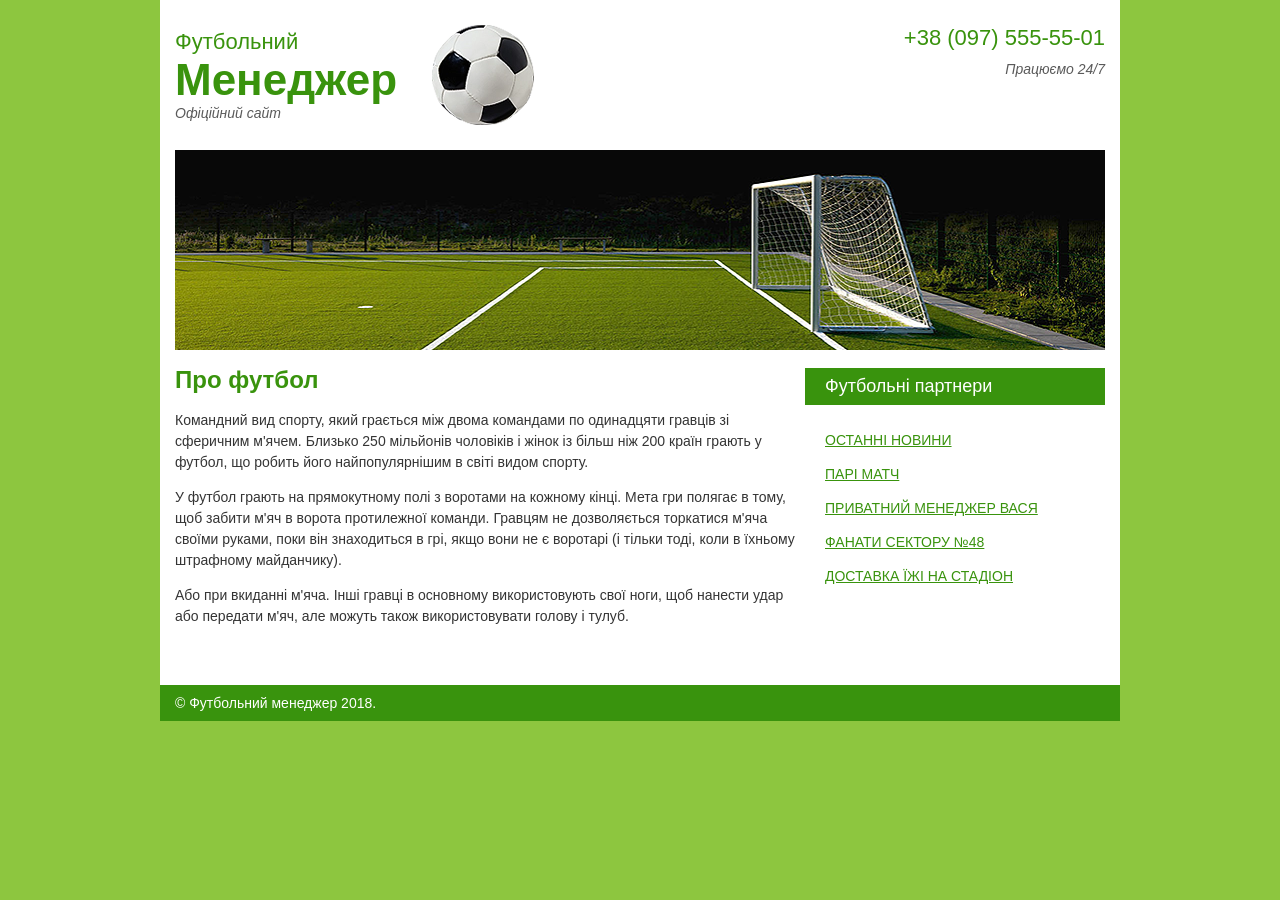
<file: index.html>
<!DOCTYPE html>
<html lang="uk">
<head>
    <meta charset="UTF-8">
    <meta http-equiv="X-UA-Compatible" content="IE=edge">
    <meta name="viewport" content="width=device-width, initial-scale=1.0">
    <title>Футбольний менеджер, офіційний сайт. Командний вид спорту - футбол.</title>
    <link rel="stylesheet" href="css/style.css">
</head>
<body>
    <div class="wrapper">
        <header class="header">
            <div class="logo">
                <p>Футбольний<strong>Менеджер</strong><i>Офіційний сайт</i></p>
                <picture>
                    <source srcset="img/ball.webp" type="image/webp">
                    <img src="img/ball.png" alt="Логотип Футбольного менеджера">
                </picture>
                </div>
            <div class="contacts">
                <p><a href="tel:+38 (097) 555-55-01">+38 (097) 555-55-01</a><i>Працюємо 24/7</i></p>
            </div>
        </header>
        <picture>
            <source src="img/picture.webp" type="image/webp">
            <img class='image' src="img/picture.png" alt="Про футбол на стадіоні Футбольного менеджера">
        </picture>
        <main class="main">
            <div class="content">
                
                    <h1>Про футбол</h1>
                    <p>Командний вид спорту, який грається між двома командами по одинадцяти гравців зі сферичним м'ячем. Близько 250 мільйонів чоловіків і жінок із більш ніж 200 країн грають у футбол, що робить його найпопулярнішим в світі видом спорту.</p>
                    <p>У футбол грають на прямокутному полі з воротами на кожному кінці. Мета гри полягає в тому, щоб забити м'яч в ворота протилежної команди. Гравцям не дозволяється торкатися м'яча своїми руками, поки він знаходиться в грі, якщо вони не є воротарі (і тільки тоді, коли в їхньому штрафному майданчику).</p>
                    <p>Або при вкиданні м'яча. Інші гравці в основному використовують свої ноги, щоб нанести удар або передати м'яч, але можуть також використовувати голову і тулуб.</p>
                
            </div>

        <aside class="menu">
           
                <p>Футбольні партнери</p>
                <nav>
                    <ul>
                        <li>
                            <a href="#">останні новини</a>
                        </li>
                        <li>
                            <a href="#">Парі матч</a>
                        </li>
                        <li>
                            <a href="#">приватний менеджер Вася</a>
                        </li>
                        <li>
                            <a href="#">фанати сектору №48</a>
                        </li>
                        <li>
                            <a href="#">доставка їжі на стадіон</a>
                        </li>
                    </ul>
                </nav>
            
        </aside>
        </main>
        
        <footer class="footer">
            <p>&copy; Футбольний менеджер 2018.</p>
        </footer>
    </div>
    </div>
</body>
</html>
</file>
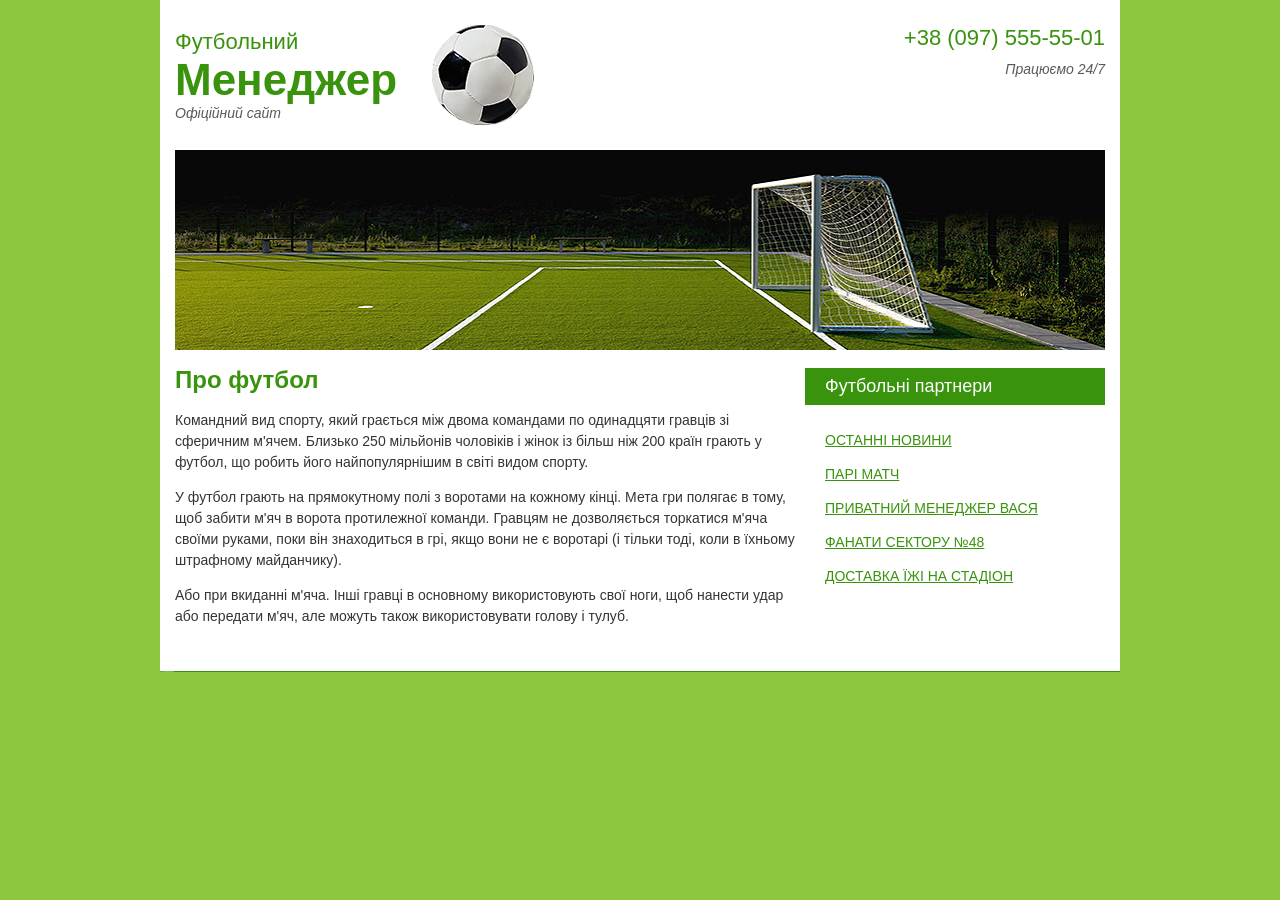
<file: index-rel.html>
<!DOCTYPE html>
<html lang="uk">
<head>
    <meta charset="UTF-8">
    <meta http-equiv="X-UA-Compatible" content="IE=edge">
    <meta name="viewport" content="width=device-width, initial-scale=1.0">
    <title>Футбольний менеджер, офіційний сайт. Командний вид спорту - футбол.</title>
    <link rel="stylesheet" href="css/style.css">
</head>
<body>
    <div class="wrapper">
        <header class="header">
            <div class="logo">
                <p>Футбольний<strong>Менеджер</strong><i>Офіційний сайт</i></p>
                <picture>
                    <source srcset="../img/ball.webp" type="image/webp">
                    <img src="img/ball.png" alt="Логотип Футбольного менеджера">
                </picture>
                </div>
            <div class="contacts">
                <p><a href="tel:+38 (097) 555-55-01">+38 (097) 555-55-01</a><i>Працюємо 24/7</i></p>
            </div>
        </header>
        <picture>
            <source src="img/picture.webp" type="image/webp">
            <img class='image' src="img/picture.png" alt="Про футбол на стадіоні Футбольного менеджера">
        </picture>
            <div class="main">
            <div class="content">
                <h1>Про футбол</h1>
                <p>Командний вид спорту, який грається між двома командами по одинадцяти гравців зі сферичним м'ячем. Близько 250 мільйонів чоловіків і жінок із більш ніж 200 країн грають у футбол, що робить його найпопулярнішим в світі видом спорту.</p>
                <p>У футбол грають на прямокутному полі з воротами на кожному кінці. Мета гри полягає в тому, щоб забити м'яч в ворота протилежної команди. Гравцям не дозволяється торкатися м'яча своїми руками, поки він знаходиться в грі, якщо вони не є воротарі (і тільки тоді, коли в їхньому штрафному майданчику).</p>
                <p>Або при вкиданні м'яча. Інші гравці в основному використовують свої ноги, щоб нанести удар або передати м'яч, але можуть також використовувати голову і тулуб.</p>
            </div>
            <div class="menu">
                <p>Футбольні партнери</p>
                <ul>
                    <li>
                        <a href="#">останні новини</a>
                    </li>
                    <li>
                        <a href="#">Парі матч</a>
                    </li>
                    <li>
                        <a href="#">приватний менеджер Вася</a>
                    </li>
                    <li>
                        <a href="#">фанати сектору №48</a>
                    </li>
                    <li>
                        <a href="#">доставка їжі на стадіон</a>
                    </li>
                </ul>
            </div>
        </div>
        <p class="footer">&copy; Футбольний менеджер 2018.</p>
    </div>
</body>
</html>
</file>
<file: css/style.css>
html{
    font-size: 1px;
}
body {
    cursor: url(../img/cursor.cur), auto;
    margin: 0;
    font-family: "Arial",sans-serif;
    background-color: #8dc63f;
}

.wrapper {
    padding: 0 15rem;
    margin: 0 auto;
    max-width: 960rem;
    background-color: #fff;
    box-sizing: border-box;
}
.wrapper a{
    cursor: url(../img/cursor2.cur), auto;
}
.logo{
    align-items: center;
    display: flex;
    flex-wrap: wrap;
    justify-content: center;
    row-gap: 10rem;
}
.logo img{
    margin: 0 35rem;
    transition: all 0.3s ease;

}
.header{
    display: flex;
    justify-content: center;
    padding: 25rem 0;
    flex-wrap: wrap;
    row-gap: 20rem;
}
.header p,
.contacts a{
    margin: 0;
    font-size: 22rem;
    color: #39930d;
    text-decoration: none;
    text-align: center;
}
.contacts a{
    display: block;
    margin-bottom: 10rem;
}
.header b,
.header strong{
    font-size: 44rem;
    display: block;
}

.header i{
    font-size: 14rem;
    color: #5a5a5a;
    font-style: italic;
    display: block;
}

.contacts i{
    text-align: center;
}

/* .content{
    max-width: 50%;
} */
.content h1{
    font-size: 24rem;
    color: #39930d;
    

}

.content p{
    font-size: 14rem;
    line-height: 21rem;
    color: #343434;
    
}

.image{
    width: 100%;
    min-height: 200rem;
    object-fit: cover;
    object-position: 70%;
}

.main{
    display: flex;
    justify-content: space-between;
    padding-bottom: 30rem;
    flex-wrap: wrap;
}

.menu{
    width: 300rem;
    flex: 0 0 100%;

}
/* .content{
    max-width: 65%;
} */
.menu p{
    padding: 8rem 20rem;
    font-size: 18rem;
    color: #fff;
    background-color: #39930d;
}

.menu a{
    display: block;
    font-size: 14rem;
    line-height: 14rem;
    color: #39930d;
    text-transform: uppercase;
    padding: 10rem 20rem;
    transition: all 0.45s ease;
}
.menu a:hover{
    padding-left: 40rem;
    background-color: #343434;
    font-style: italic;
    color: #fff;
    text-decoration: none;
}
.menu ul{
    list-style: none;
    padding-left: 0;
}
.footer{
    
    margin-right: 0;
    background-color: #39930d;
    
    color: #fff;
   
    padding-right: 0;
    margin: 0 -15rem;
}
.footer p{
    padding: 10rem 15rem;
    font-size: 14rem;
}
@media screen and (min-width: 425px){
    .header p{
        text-align: left;
    }
}
@media screen and (min-width: 626px){
    .header{
        justify-content: space-between;
    }
    .contacts i{
        text-align: right;
    }
}
@media screen and (min-width: 740px){
    .main{
        flex-wrap: nowrap;
    }
    .menu{
        flex: 0 0 300rem;
        /* flex-grow: 0;
        flex-shrink: 0;
        flex-basis: 300rem; */
    }
}

@media screen and (min-width: 935px){
    .logo img:hover{
        padding-left: 300rem;
    }    
}
@media screen and (min-width: 1440px){
    html{
        font-size: 1.4px;
    }
    .logo img{
        width: 7vw;
    }
}
@media screen and (min-width: 1920px){
    html{
        font-size: 1.8px;
    }
    .logo img{
        width: 7vw;
    }
}
</file>
